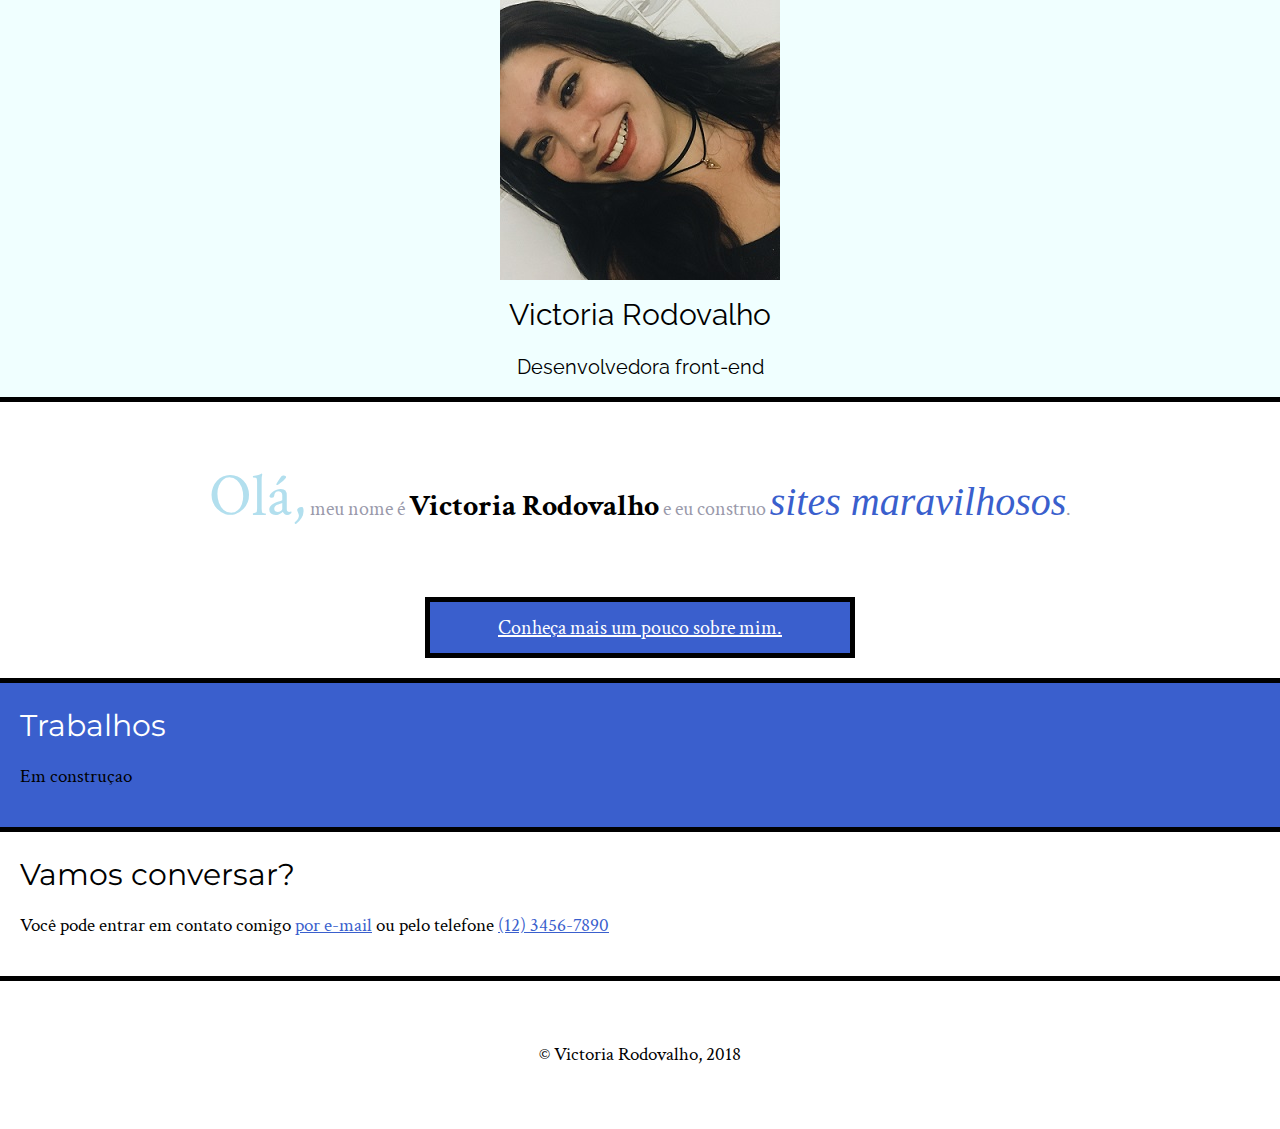
<file: index.html>
<!DOCTYPE html>
<html>
<head lang="pt-br">
	<title>Victoria Rodovalho</title>
	<meta charset="utf-8">
	<link rel="stylesheet" type="text/css" href="css/reset.css">
	<link rel="stylesheet" type="text/css" href="css/sobremim.css">
	<link rel="stylesheet" type="text/css" href="css/index.css">
	<link href="https://fonts.googleapis.com/css?family=Crimson+Text|Montserrat|Raleway" rel="stylesheet">
	<link rel="stylesheet" href="http://fonts.googleapis.com/css?family=Shadows+Into+Light">
</head>
<body>
	<header class="titulo-principal">
		<img class="foto-index" src="img/eu.jpg" alt="Foto Victoria Rodovalho">
		<h1 class="titulo">Victoria Rodovalho</h1>
		<p class="subtitulo-principal">Desenvolvedora front-end</p>
	</header>
    <main>
    	<section class="saudacao">
	    	<p class="saudacao-p"><span class="saudacao-inicio">Olá,</span> meu nome é <strong>Victoria Rodovalho</strong> <span class="saudacao-final">e eu construo <em>sites maravilhosos</em></span>.</p>

	    	<center><a class="botao-index botao" href="sobremim.html">Conheça mais um pouco sobre mim.</a></center>
    	</section>
    	<section class="secao-inicio trabalhos">
    		<h2>Trabalhos</h2>
    		<p>Em construçao</p>
    	</section>
        <section class="footer">
        	<h2>Vamos conversar?</h2>
        		<p>Você pode entrar em contato comigo <a href="contato.html">por e-mail</a> ou pelo telefone <a href="tel:+551234567890">(12) 3456-7890</a></p>
    	</section>
    </main>
    <footer>
    	&copy Victoria Rodovalho, 2018
    </footer>
</body>
</body>
</html>
</file>
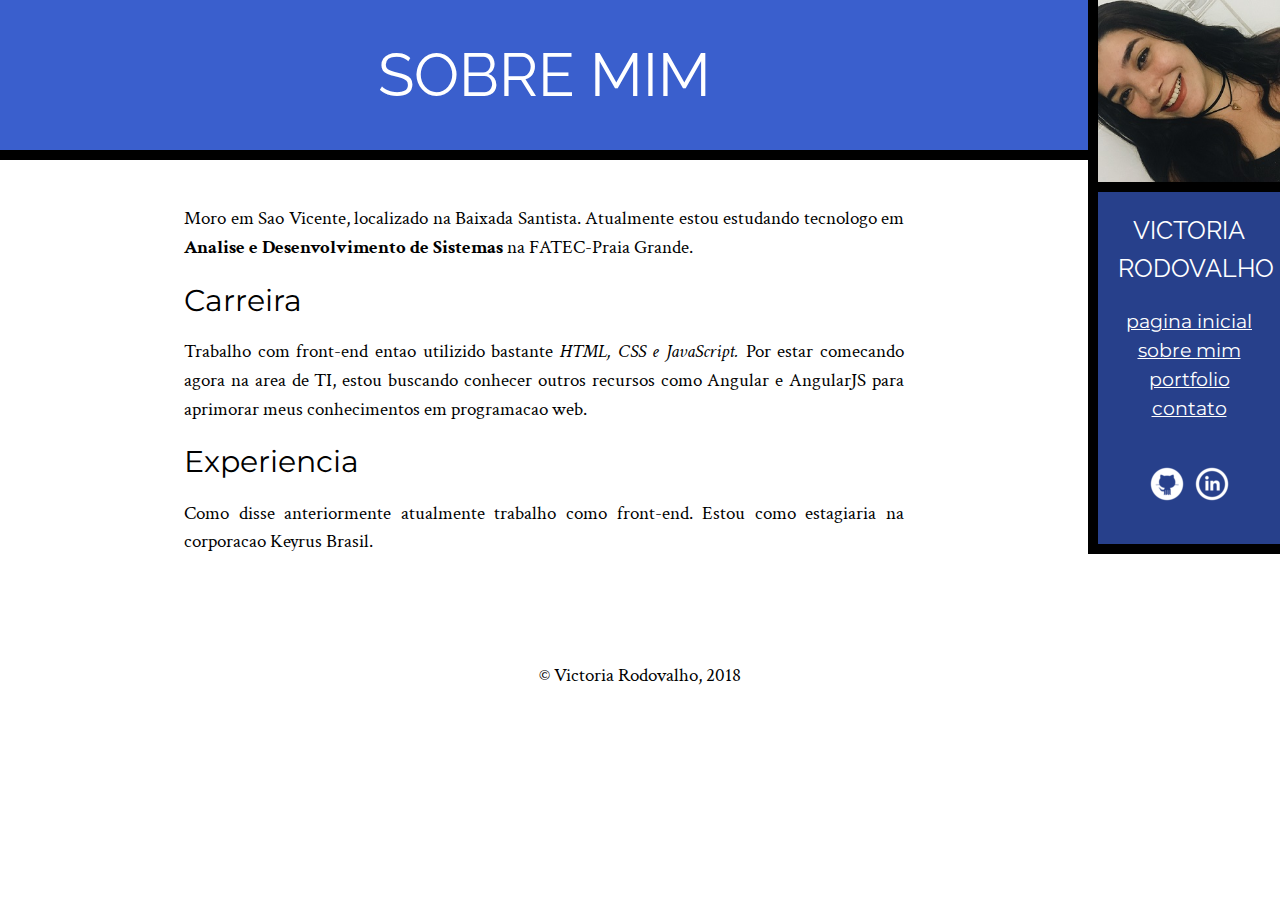
<file: sobremim.html>
<!DOCTYPE html>
<html>
	<head lang="pt-br">
		<title>Victoria Rodovalho</title>
		<meta charset="utf-8">
		<link rel="stylesheet" type="text/css" href="css/reset.css">
		<link rel="stylesheet" type="text/css" href="css/sobremim.css">
		<link href="https://fonts.googleapis.com/css?family=Crimson+Text|Montserrat|Raleway" rel="stylesheet">
	</head>
	<body>
	   <main>
			<h1>Sobre mim</h1>
			<div>
			   		<p>Moro em Sao Vicente, localizado na Baixada Santista. Atualmente estou estudando tecnologo em <strong>Analise e Desenvolvimento de Sistemas</strong> na FATEC-Praia Grande.</p>

			   	<h2>Carreira</h2>
			   		<p>Trabalho com front-end entao utilizido bastante <em>HTML, CSS e JavaScript.</em> Por estar comecando agora na area de TI, estou buscando conhecer outros recursos como Angular e AngularJS para aprimorar meus conhecimentos em programacao web.</p>

			   	<h3>Experiencia</h3>
			   		<p>Como disse anteriormente atualmente trabalho como front-end. Estou como estagiaria na corporacao Keyrus Brasil.</p>
		   	</div>
	   </main>
	</body>
	<img src="img/eu.jpg" class="minha-foto" alt="Foto Victoria Rodovalho">
	<aside>
		<nav class="navegacao-site">
			<ul>
				<h1>Victoria Rodovalho</h1>
				<li><a href="index.html">Pagina Inicial</a></li>
				<li><a href="sobremim.html">Sobre mim</a></li>
				<li><a href="portfolio.html">Portfolio</a></li>
				<li><a href="contato.html">Contato</a></li>
			</ul>
		</nav>
        <nav class="icones-sociais">
        	<ul>
        		<li><a class="github" href="https://github.com/rodovalhovic" target="_blank">GitHub</a></li>
        		<li><a class="linkedin" href="https://www.linkedin.com/in/vict%C3%B3ria-rodovalho-07731a144/" target="_blank">LinkedIn</a></li>
        	</ul>
        </nav>
	</aside>

	<footer>
		&copy Victoria Rodovalho, 2018
	</footer>
</html>
</file>
<file: css/sobremim.css>
body{
	font-family: 'Crimson Text', sans-serif; 
	background-color: #FFF;
	font-size: 120%;
	line-height: 1.5;
}

h1{
	font-family: 'Raleway', sans-serif;
	color: #FFF; 
}

main{
	float: left;
	width: 85%;
}

main h1{
	text-align: center;
	text-transform: uppercase;
	background-color: #3A5FCD;
	font-size: 60px;
	font-size: 3.75rem;
	padding: 30px;
	padding: 1.88rem;
	border-bottom: 10px solid black;
	border-bottom: 0.63rem solid black;
}

main a{
	color: #3A5FCD;
}

main div{
	width: 720px;
	width: 45rem;
	margin: auto;
	padding: 30px 0;
	padding-top: 1.88rem 0;
}

h2, h3{
   font-family: 'Montserrat', sans-serif;	
   font-size: 30px;
   font-size: 1.88rem; 
}

h2{
	clear: both;
}

p{
	text-align: justify;
	margin: 15px 0;
	margin: 0.94rem 0;
}

em{
	font-style: italic;
}

strong{
	font-weight: bold;
}

aside{
	background-color: #27408B;
	padding: 20px;
	padding: 1.25rem;
	font-family: 'Montserrat', sans-serif;
	clear: right;
	position: relative;
}

aside, .minha-foto{
	text-align: center;
	float: right;
	width: 15%;
	box-sizing: border-box;
	border-left: 10px solid black;
	border-left: 0.63rem solid black;
	border-bottom: 10px solid black;
	border-bottom: 0.63rem solid black;
}

aside a{
	color: inherit;
}

nav a{
    color: #FFF;
    text-transform: lowercase;
}

nav h1{
	text-transform: uppercase; 
	margin-bottom: 20px;
	margin-bottom: 1.25rem;
	font-size: 25px;
	font-size: 1.57rem;
}

.icones-sociais li{
	display: inline-block;
	margin: 20px 0;
	margin: 1.25rem 0;
}

.icones-sociais a{
   width: 40px;
   width: 2.5rem;
   height: 40px;
   height: 2.5rem;
   display: inline-block;
   font-size: 0;
}

.github{
	background-image: url(../img/github.png);
}

.linkedin{
		background-image: url(../img/linkedin.png);
}

footer{
	clear: both;
	text-align: center;
	padding: 60px;
	padding: 3.75rem;
}
</file>
<file: css/index.css>
.titulo-principal{
   font-size: 30px;
   font-size: 1.88rem;
   border-bottom: 6px solid #000;
   border-bottom: .37rem solid #000;
}

.subtitulo-principal{
	font-size: 20px;
	font-size: 1.25rem;
}

.titulo-principal, .subtitulo-principal{
	background-color: #F0FFFF;
	text-align: center;
	font-family: 'Raleway', sans-serif;
}

header h1{
	color: #000;
}

.foto-index,{
    border: none;
    position: absolute;
    top: 0;
    right: 710px;
    right: 45rem;

    /*    float: center;
    margin-left: -125px;*/
}

main {
    width: 100%;
    padding-bottom: 0;
    float: none;
}

.saudacao{
	float: none;
	width: 100%;
	padding-bottom: none;
}

.saudacao p{
	color: #99A;
	line-height: 1;
	padding: 30px;
	padding: 1.88rem;
	font-size: 20px;
	font-size: 1.25rem;
	text-align: center;
	padding: 50px;
	padding: 3.13rem;
}

.saudacao-inicio{
	color: #B2DFEE;
	font-size: 60px;
	font-size: 3.75rem;
}

.saudacao strong{
	font-weight: bold;
	font-size: 30px;
	font-size: 1.88rem;
	color: #000;
}

.saudacao em{
	font-family: "Shadows Into Lights";
	font-size: 40px;
	font-size: 2.5rem;
	color: #3A5FCD;
}

.botao-index{
	border: 6px solid black;
	border: .37rem solid black;
	margin: 20px;
	margin: 1.25rem;
	padding: 10px;
	padding: 0.63rem;
	font-size: 20px;
	font-size: 1.25rem;
	background-color: #3A5FCD;
	width: 400px;
	width: 25rem;
	display: block;
	color: #FFF;
	text-align: center;
}

.secao-inicio{
	padding: 20px;
	padding: 1.25rem;
}

.trabalhos{
	background-color: #3A5FCD;
	border-top: 6px solid #000;
	border-top: .37rem solid #000;
	border-bottom: 6px solid #000;
	border-bottom: .37rem solid #000;
	padding: 20px;
	padding: 1.25rem;
}

.trabalhos h2{
    color: #FFF;
}

.footer{
	padding: 20px;
	padding: 1.25rem;
	border-bottom: 6px solid #000;
	border-bottom: .37rem solid #000;
}
</file>
